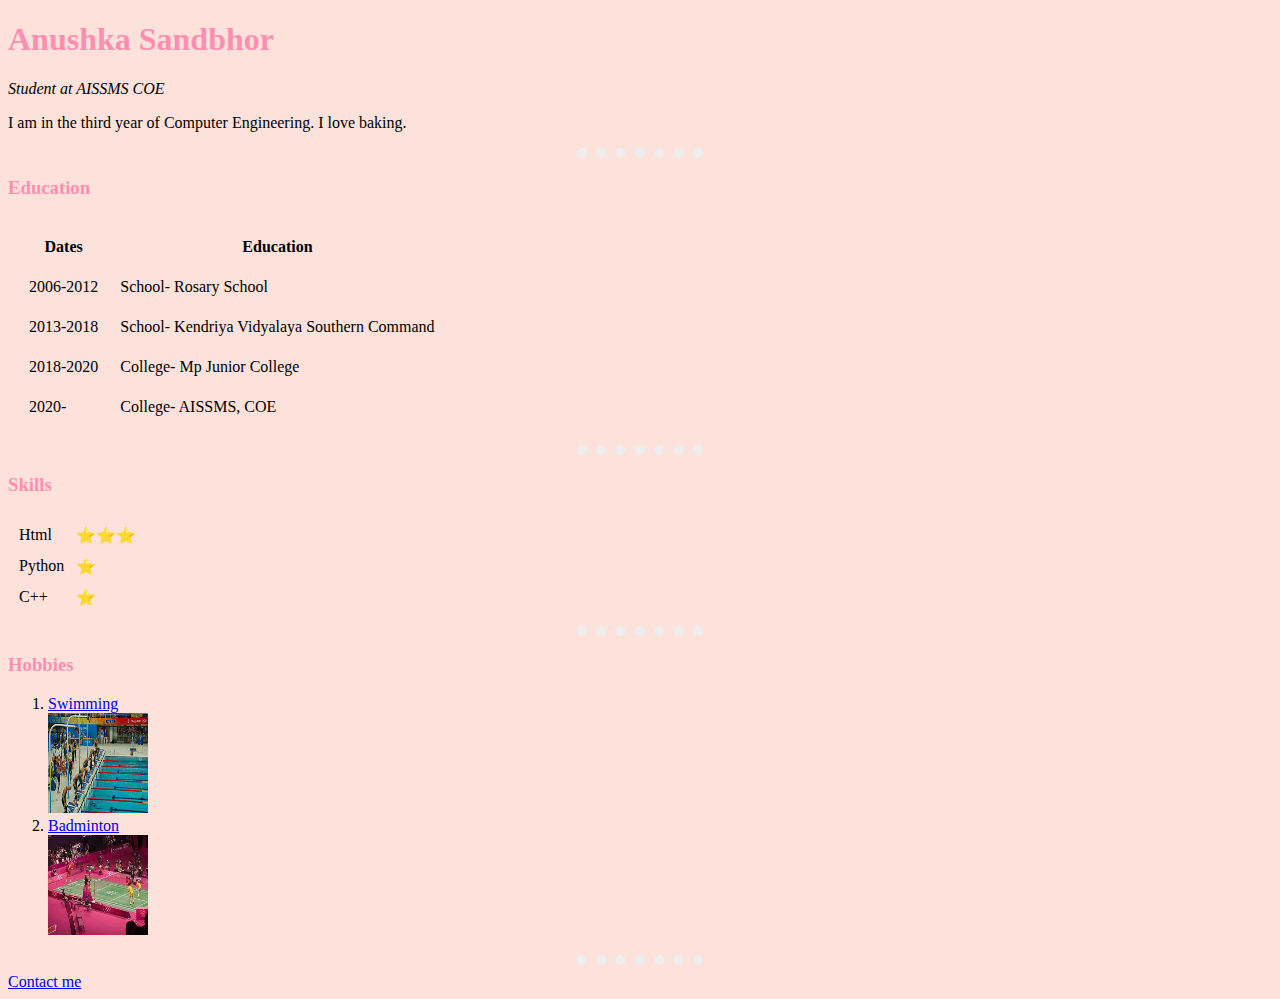
<file: index.html>
<!DOCTYPE html>
<html lang="en" dir="ltr">

<head>
  <meta charset="utf-8">
  <title>Anushka's Personal Site</title>
  <link rel="stylesheet" href="css/styles.css">
</head>

<body>
  <h1>Anushka Sandbhor</h1>
  <p><em>Student at AISSMS COE</em></p>

  <p>I am in the third year of Computer Engineering. I love baking.</p>
  <hr>
  <h3>Education</h3>
  <table cellspacing="20">
    <thead>
      <th>Dates</th>
      <th>Education</th>
    </thead>
    <tbody>
      <tr>
      <td>2006-2012</td>
      <td>School- Rosary School</td>

    </tr>
    <tr>
      <td>2013-2018</td>
      <td>School- Kendriya Vidyalaya Southern Command</td>

    </tr>
    <tr>
      <td>2018-2020</td>
      <td>College- Mp Junior College</td>

    </tr>
    <tr>
      <td>2020-</td>
      <td>College- AISSMS, COE</td>

    </tr>
    </tbody>
  </table>
  <hr>
  <h3>Skills</h3>

  <table cellspacing="10">


    <tr>
      <td>Html</td>
      <td>⭐⭐⭐</td>
    </tr>
    <tr>
      <td>Python</td>
      <td>⭐</td>
    </tr>
    <tr>
      <td>C++</td>
      <td>⭐</td>
    </tr>
  </table>
  <hr>
  <h3>Hobbies</h3>


      <ol>



        <li><a href="https://en.wikipedia.org/wiki/Swimming_(sport)">Swimming</a>

        </li>
          <img src="swimming.jpg" alt="swimming">
        <li><a href="https://en.wikipedia.org/wiki/Badminton">Badminton</a></li></td>
          <img src="badminton.webp" alt="badminton">


      </ol>



  <hr>

  <a href="contactinformation.html">Contact me</a>

</body>

</html>
</file>
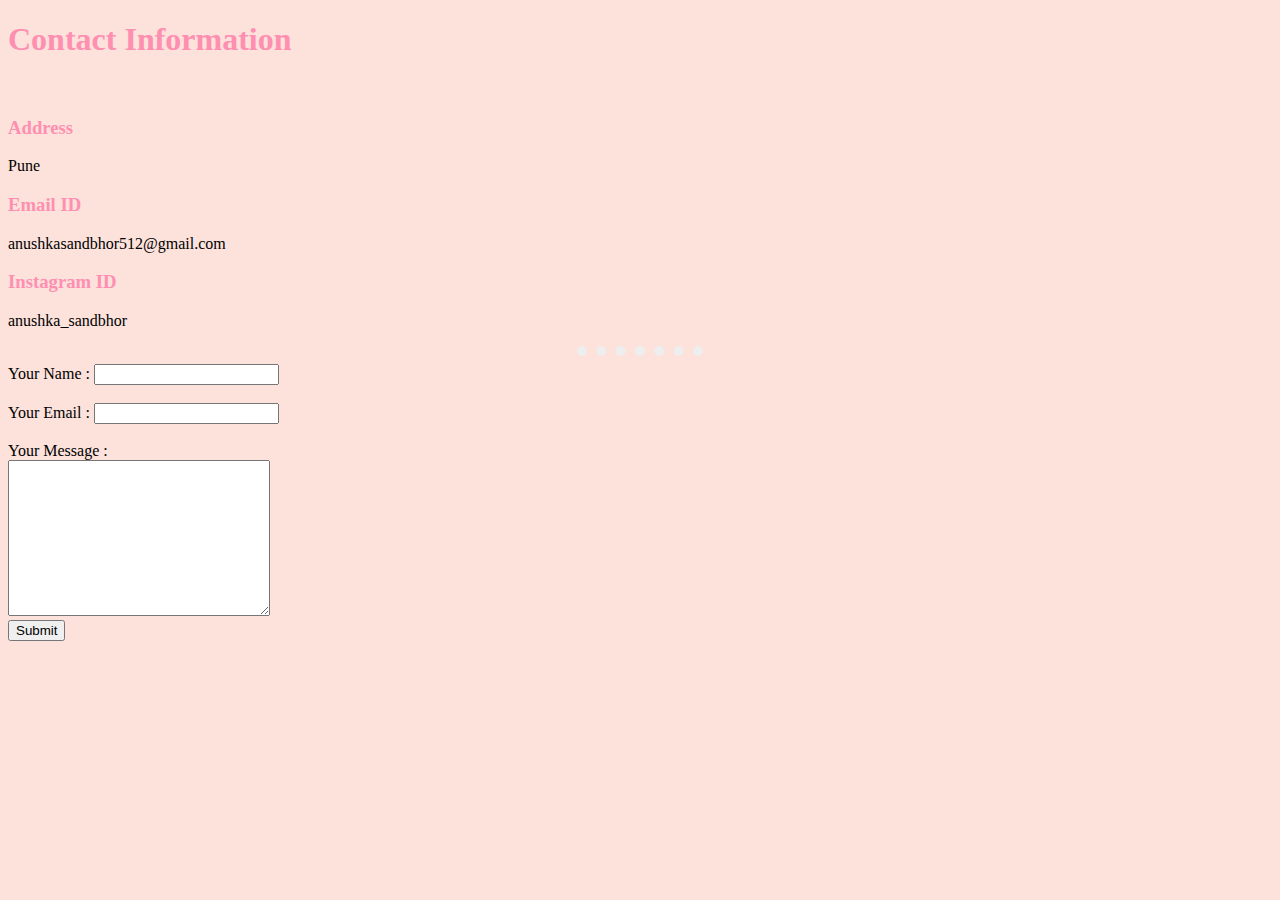
<file: contactinformation.html>
<!DOCTYPE html>
<html lang="en" dir="ltr">
  <head>
    <meta charset="utf-8">
    <title></title>
    <link rel="stylesheet" href="css/styles.css">
  </head>
  <body>
    <h1>Contact Information</h1>
    <br>
    <h3>Address</h3>
    <p>Pune</p>
    <h3>Email ID</h3>
    <p>anushkasandbhor512@gmail.com</p>
    <h3>Instagram ID</h3>
    <p>anushka_sandbhor</p>
    <hr>
    <form class="" action="mailto:anushkasandbhor512@gmail.com" method="post" enctype="text/plain">
      <label>Your Name :</label>
      <input type="text" name="Your Name" value="">
      <br>
      <br>
      <label>Your Email :</label>
      <input type="email" name="Your Email" value="">
      <br><br>
      <label>Your Message :</label>
      <br>
      <textarea name="Your Message" rows="10" cols="30"></textarea>

      <br>

      <input type="submit" name="" value="Submit">

    </form>

  </body>
</html>
</file>
<file: css/styles.css>
body {
  background-color:#FCE2DB;
}
hr {

  border-style: dotted none none;
  color: #EEEEEE;
  width: 10%;
  border-width: 10px;

}
 h1
{
  color: #FF8FB1;
  font-family: Papyrus;
}
h3
{
 color: #FF8FB1;
}
img
{
 height: 100px;
 width: 100px;
}
</file>
